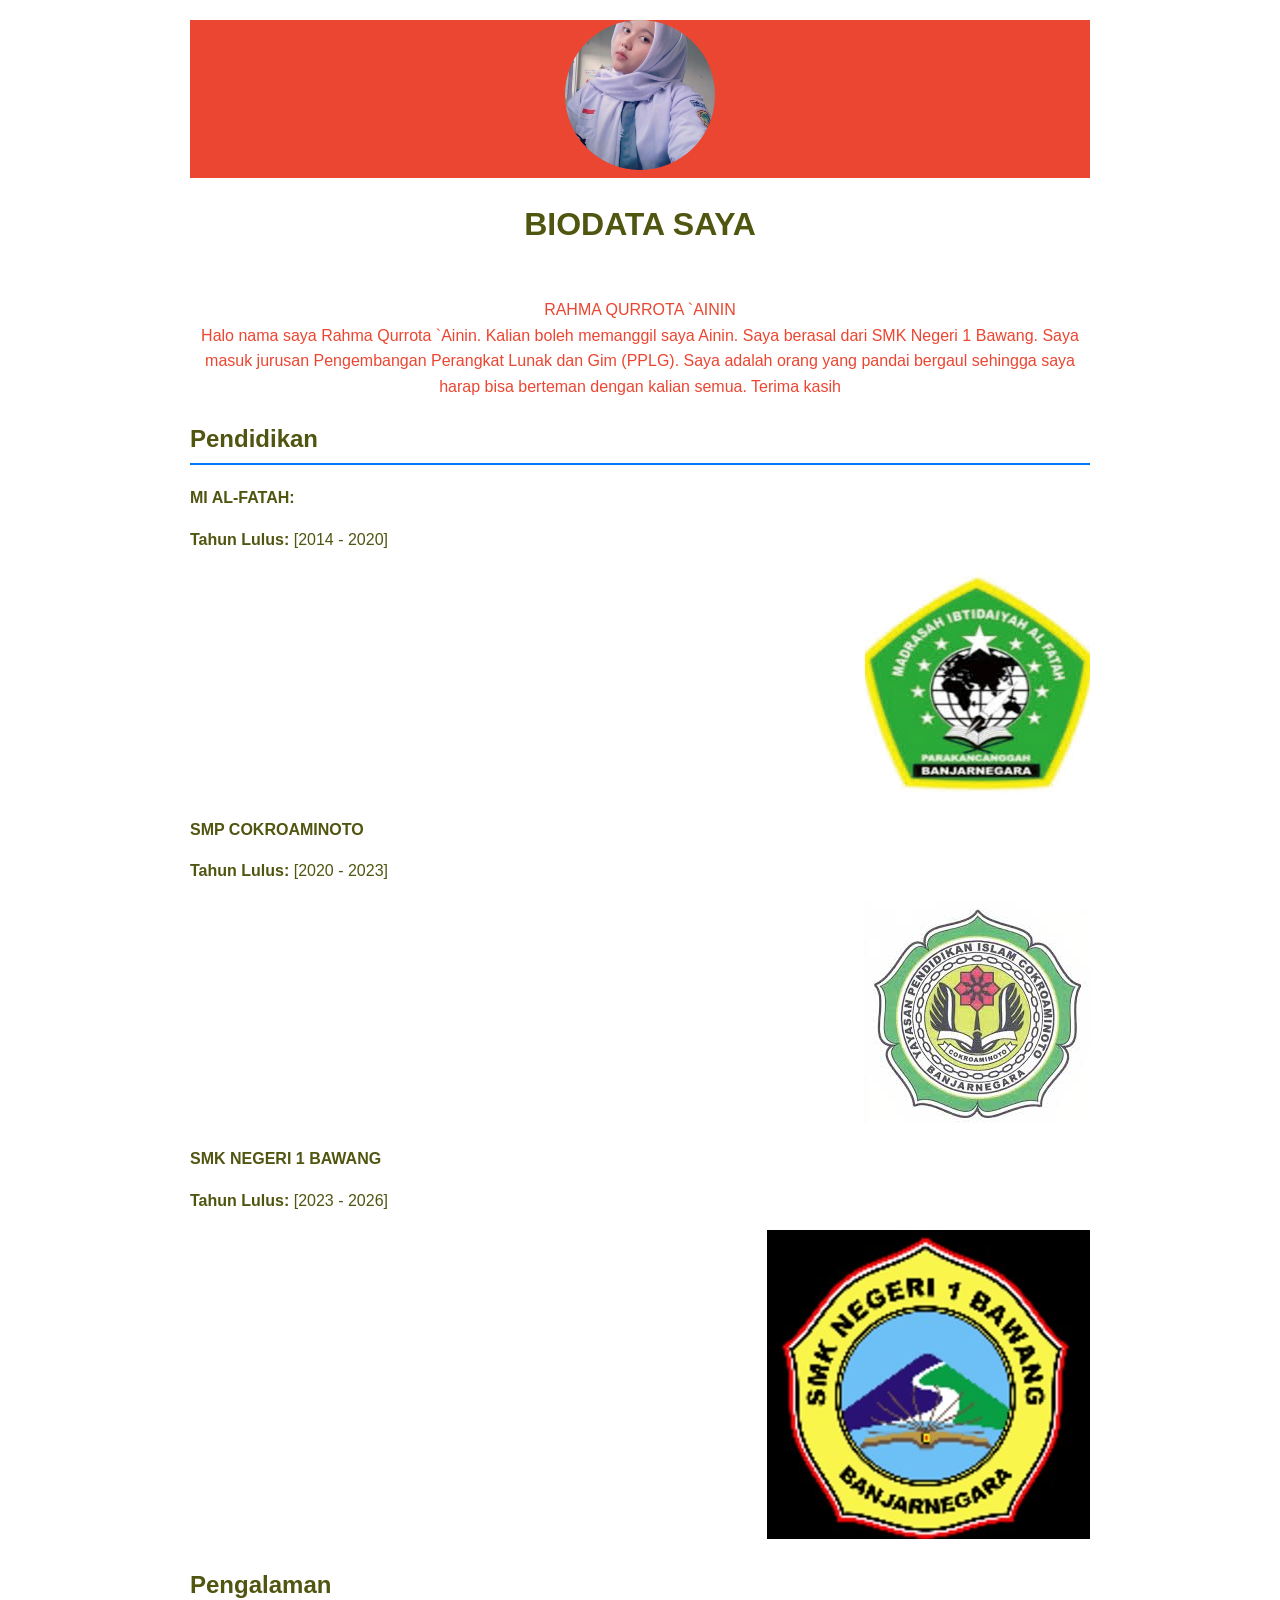
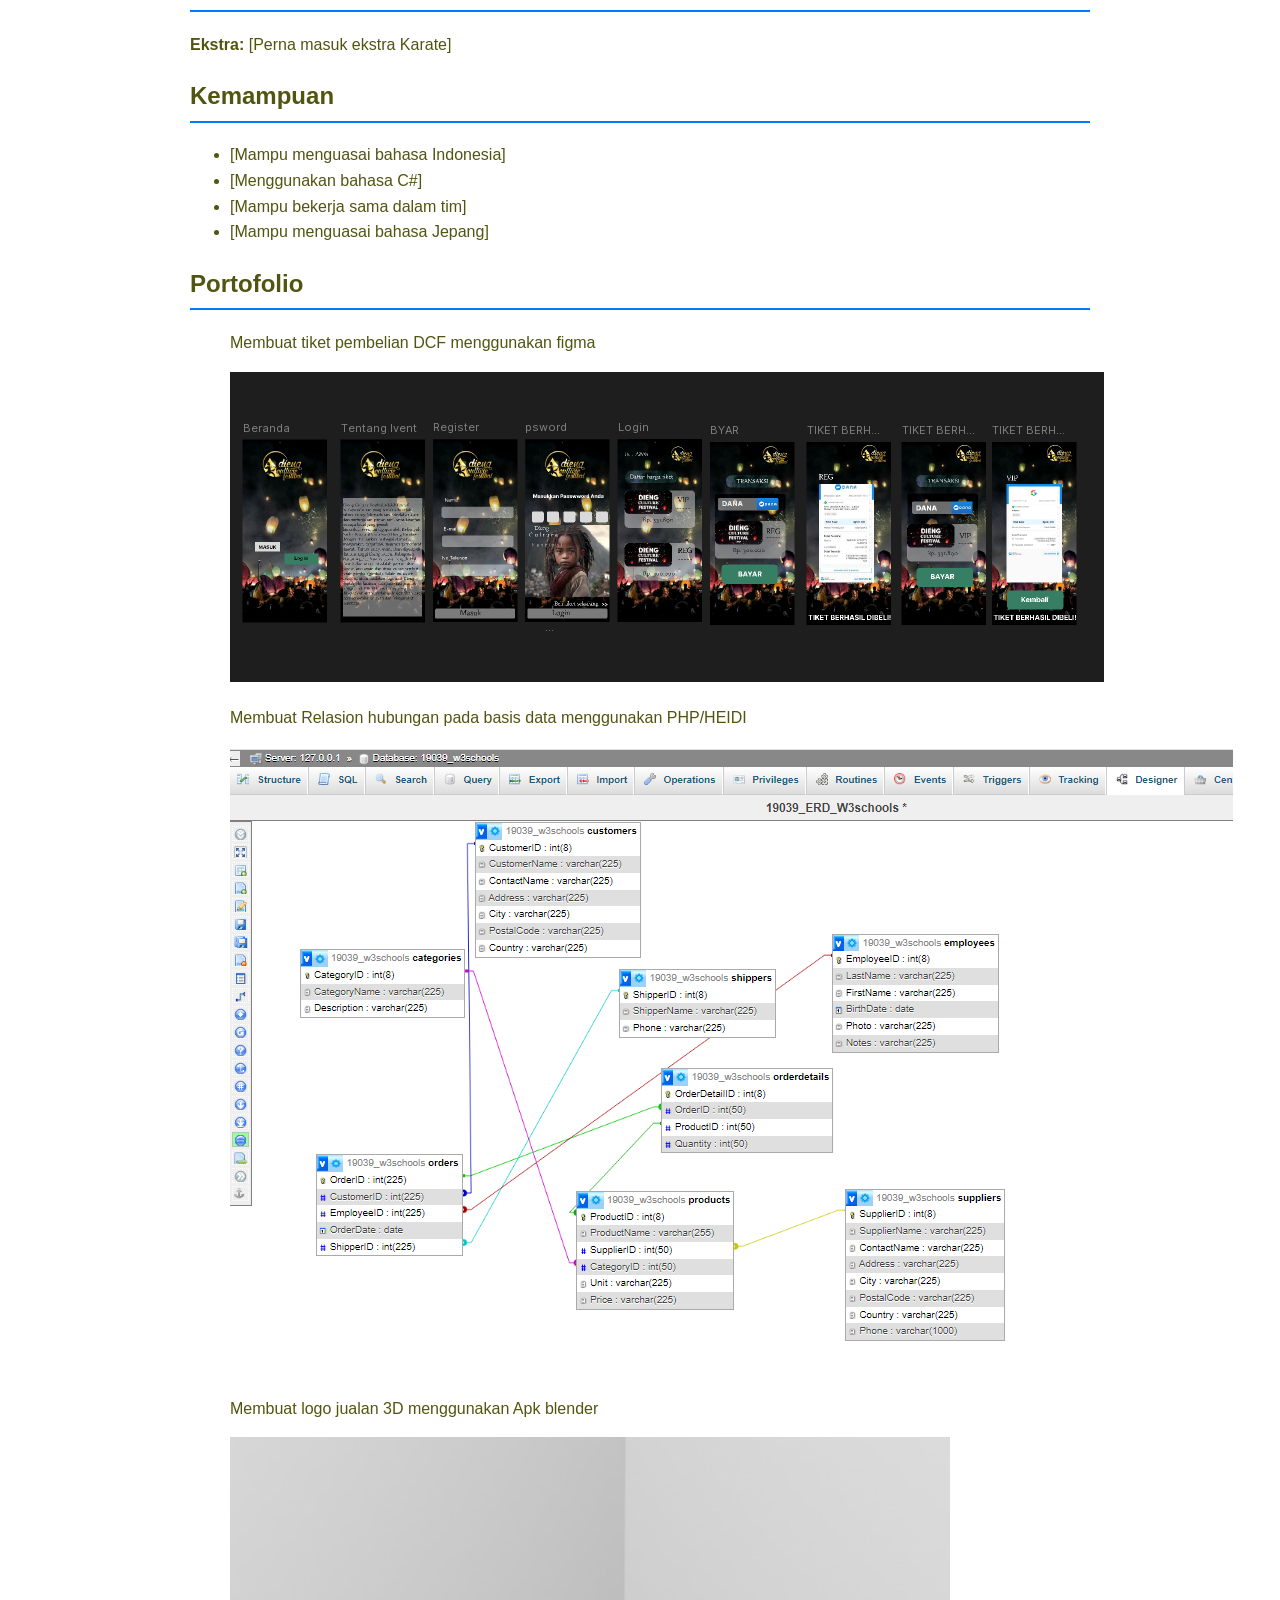
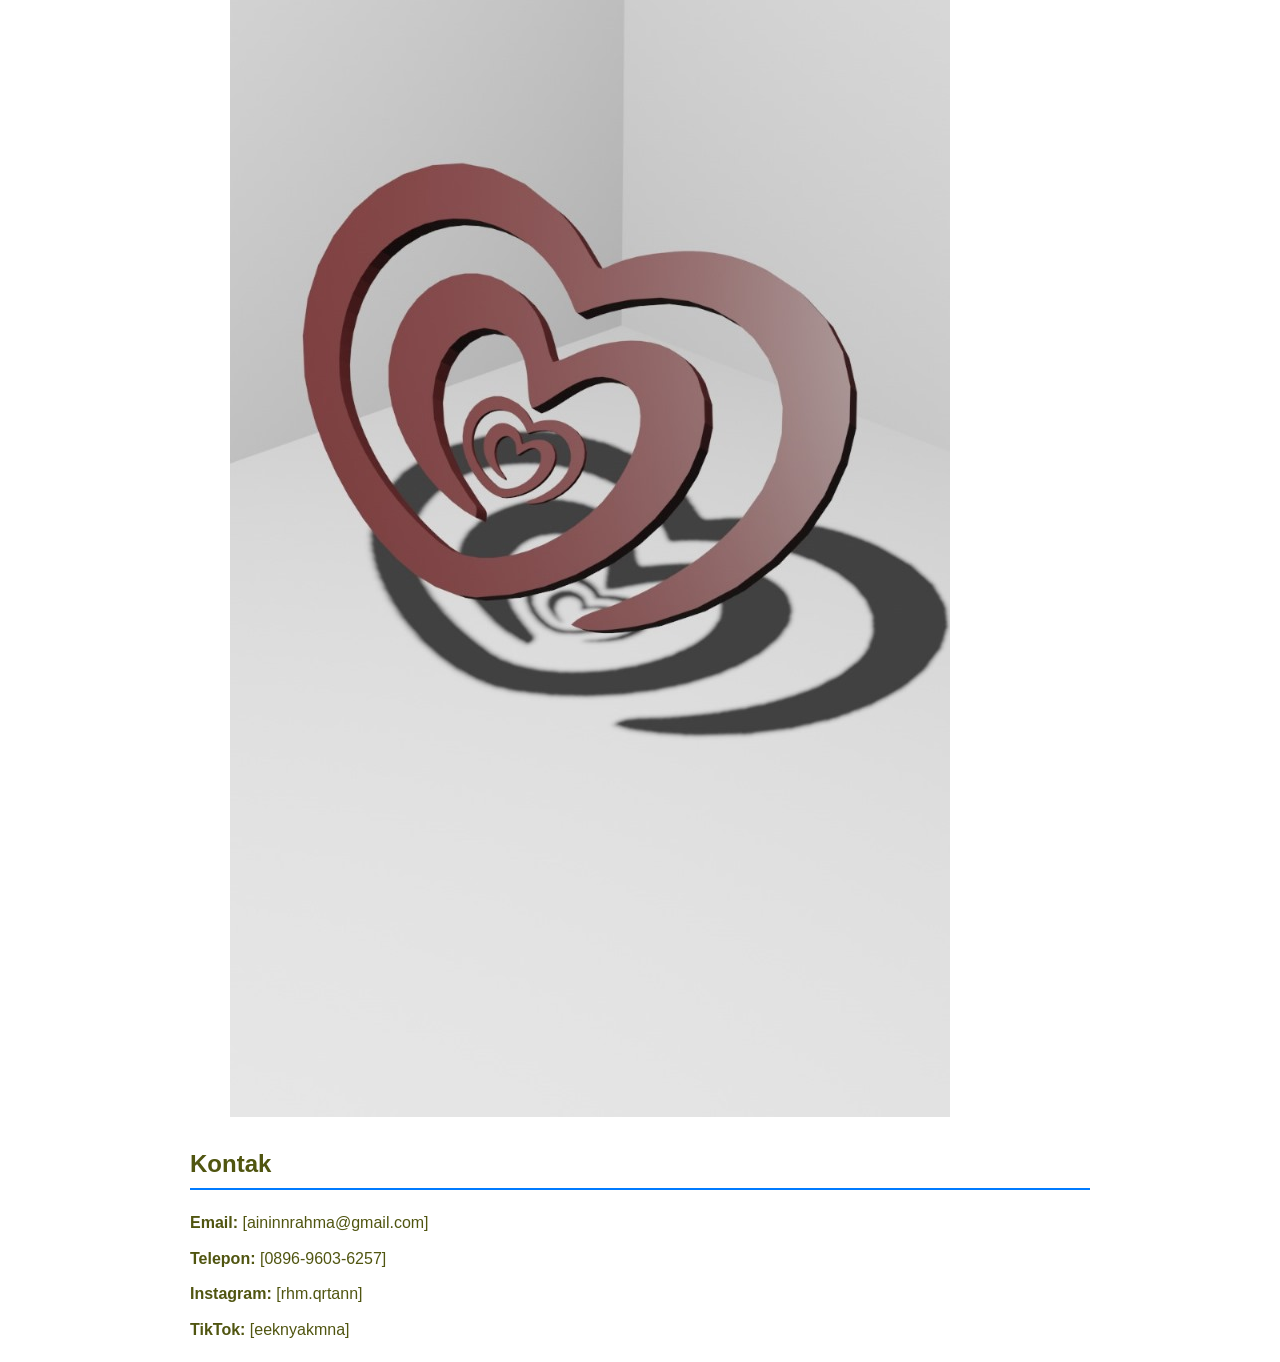
<file: index.html>
<!DOCTYPE html>
<html lang="en">
<head>
    <meta charset="UTF-8">
    <meta name="viewport" content="width=device-width, initial-scale=1.0">
    <title>Biodata Saya</title> 
    <style>
        body {
            font-family: Arial, sans-serif;
            line-height: 1.6;
            margin: 20px;
            color: #505510;
        }
        .container {
            max-width: 900px;
            margin: 0 auto;
        }
        h1 {
            text-align: center;
            color: #505510;
        }
        .profile-photo {
            text-align: center;
            margin-bottom: 20px;
        }
        .profile-photo img {
            border-radius: 50%;
            width: 150px;
            height: 150px;
            object-fit: cover;
        }
        .section {
            margin-bottom: 20px;
        }
        .section h2 {
            border-bottom: 2px solid #007BFF;
            padding-bottom: 5px;
            color: #505510;
        }
        .contact-info {
            list-style-type: none;
            padding: 0;
        }
        .contact-info li {
            margin-bottom: 10px;
        }
        .portfolio a {
            color: #007BFF;
            text-decoration: none;
        }
        .portfolio a:hover {
            text-decoration: underline;
        }
    </style>
</head>
<body>
    <div class="container">
        <!-- Foto Profil -->
        <div class="profile-photo">
        <p style="background-color: rgb(235, 70, 49);"><img src="img/ainin.jpeg" alt="ainin-foto"><span style="color: rgb(235, 70, 49);"><p align="center"> <h1>BIODATA SAYA</h1></p> <br> <span style="color: rgb(235, 70, 49);"> RAHMA QURROTA `AININ </span> <br> <span style="color: rgb(235, 70, 49);"> Halo nama saya Rahma Qurrota `Ainin. Kalian boleh memanggil saya Ainin. Saya berasal dari SMK Negeri 1 Bawang. Saya masuk jurusan Pengembangan Perangkat Lunak dan Gim (PPLG). Saya adalah orang yang pandai bergaul sehingga saya harap bisa berteman dengan kalian semua. Terima kasih </span></p>
        </div>
         </P>

        <!-- Pendidikan -->
        <div class="section">
        <p style="background-color: rgb(235, 70, 49);"><h2>Pendidikan</h2>
            <p><strong>MI AL-FATAH:</strong></p>
            <p><strong>Tahun Lulus:</strong> [2014 - 2020]</p><p align="right"> <img src="img/logosd.jpg" alt="logo-sd">
            <p><strong>SMP COKROAMINOTO</strong></p>
            <p><strong>Tahun Lulus:</strong> [2020 - 2023]</p><p align="right"> <img src="img/logosmp.jpg" alt="logo-smp">
            <p><strong>SMK NEGERI 1 BAWANG</strong></p>
            <p><strong>Tahun Lulus:</strong> [2023 - 2026]</p><p align="right"> <img src="img/logosmk.jpg" alt="logo-smk">
            
        </div>

        <!-- Pengalaman -->
        <div class="section">
            <h2>Pengalaman</h2>
            <p><strong>Ekstra:</strong> [Perna masuk ekstra Karate]</p>
        </div>

        <!-- Kemampuan -->
        <div class="section">
            <h2>Kemampuan</h2>
            <ul>
                <li>[Mampu menguasai bahasa Indonesia]</li>
                <li>[Menggunakan bahasa C#]</li>
                <li>[Mampu bekerja sama dalam tim]</li>
                <li>[Mampu menguasai bahasa Jepang]</li>
                <!-- Tambahkan kemampuan lain jika perlu -->
            </ul>
        </div>

        <!-- Portofolio -->
        <div class="section">
            <h2>Portofolio</h2>
            <ul class="portfolio">
            <p>Membuat tiket pembelian DCF menggunakan figma</p><img src="img/figma.png" alt="figma">
             <p>Membuat Relasion hubungan pada basis data menggunakan PHP/HEIDI</p><img src="img/ERD.png" alt="ERD">
             <p>Membuat logo jualan 3D menggunakan Apk blender</p><img src="img/logojualan.jpeg" alt="logojualan">
            </ul>
        </div>

        <!-- Kontak -->
        <div class="section">
            <h2>Kontak</h2>
            <ul class="contact-info">
                <li><strong>Email:</strong> [aininnrahma@gmail.com]</li>
                <li><strong>Telepon:</strong> [0896-9603-6257]</li>
                <li><strong>Instagram:</strong> [rhm.qrtann]</li>
                <li><strong>TikTok:</strong> [eeknyakmna]</li>
                <!-- Tambahkan informasi kontak lain jika perlu -->
            </ul>
        </div>
    </div>
</body>
</html>
</file>
